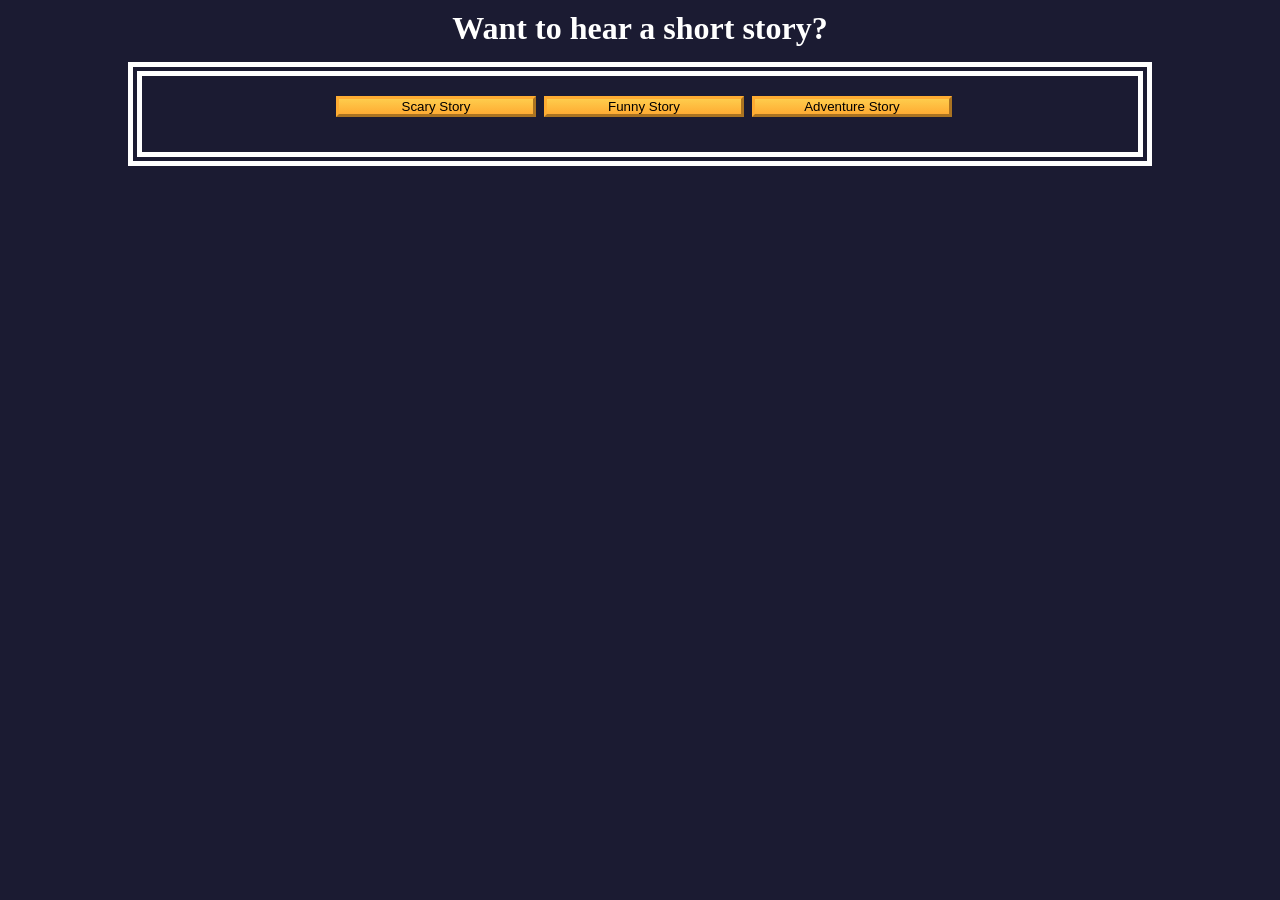
<file: DOM-Exercises/index.html>
<!DOCTYPE html>
<html lang="en">

<head>
    <meta charset="UTF-8" />
    <meta name="viewport" content="width=device-width, initial-scale=1.0" />
    <title>Storytelling App</title>
    <link rel="stylesheet" href="./styles.css" />
</head>

<body>

<h1>Want to hear a short story?</h1>
    <main class="story-container">
        <div class="btn-container">
            <button class="btn" id="scary-btn">Scary Story</button>
            <button class="btn" id="funny-btn">Funny Story</button>
            <button class="btn" id="adventure-btn">Adventure Story</button>
        </div>
        <p id="result"></p>
    </main>
    <script src="./script.js"></script>
</body>
</html>
</file>
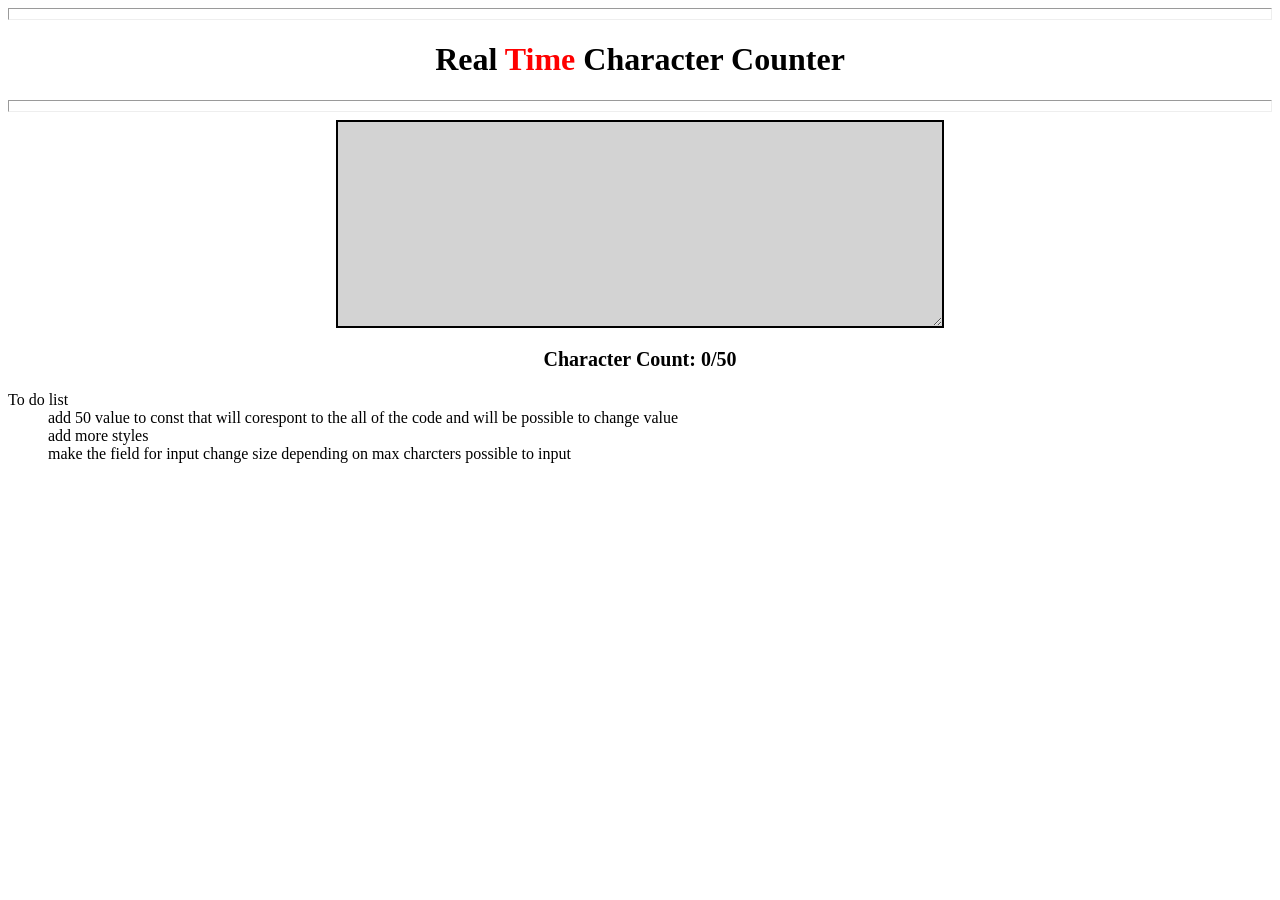
<file: dom-exercises/exercise-2/index.html>
<!DOCTYPE html>
<html lang="en">

<head>
    <meta charset="utf-8">
    <meta name="viewport" content="width=device-width, initial-scale=1.0">
    <title>Real Time Counter</title>
    <link rel="stylesheet" href="styles.css">
</head>

<body>
    <hr class="line">
    <h1>Real <span>Time</span> Character Counter</h1>
    <hr class="line">
    <div class="to-center"><textarea id="text-input"></textarea></div>
    <p id="char-count">Character Count: 0/50</p>
    <script src="script.js"></script>
    <dl>
        <dt>To do list</dt>
        <dd>add 50 value to const that will corespont to the all of the code and will be possible to change value</dd>
        <dd>add more styles</dd>
        <dd>make the field for input change size depending on max charcters possible to input</dd>
    </dl>
</body>

</html>
</file>
<file: DOM-Exercises/styles.css>
*,
*::before,
*::after {
    margin: 0;
    padding: 0;
    box-sizing: border-box;
}

:root {
    --dark-grey: #1b1b32;
    --black: #000;
    --white: #fff;
    --golden-yellow: #fecc4c;
    --yellow: #ffcc4c;
    --gold: #feac32;
    --orange: #ffac33;
    --dark-orange: #f89808;
}

body {
    background-color: var(--dark-grey);
    color: var(--white);
}

h1,
#result {
    text-align: center;
}

h1 {
    margin: 10px 0 15px;
}

.story-container {
    margin: auto;
    padding: 10px;
    width: 80%;
    border-style: double;
    border-width: 14px;
    border-color: var(--white);
}

.btn-container {
    display: flex;
    flex-direction: column;
    justify-content: center;
    align-items: center;
}

@media (min-width: 760px) {
    .btn-container {
        flex-direction: row;
    }
}

#result {
    margin-top: 15px;
    font-size: 1.2rem;
    line-height: 30px;
}

.btn {
    cursor: pointer;
    width: 200px;
    margin: 10px 0 10px 0.5rem;
    color: var(--black);
    background-color: var(--gold);
    background-image: linear-gradient(var(--golden-yellow), var(--orange));
    border-color: var(--gold);
    border-width: 3px;
}

.btn:hover {
    background-image: linear-gradient(var(--yellow), var(--dark-orange));
}
</file>
<file: dom-exercises/exercise-2/styles.css>
.over-limit {
  color: red;
  font-weight: bold;
}

#text-input {
  border: solid black 2px;
  width : 600px;
  height: 200px;
  background-color: lightgray;
  min-width: 200px;
  min-height: 75px;
  font-size: 20px;
}

span {
  color: red;
}

.line {
  padding: 5px;
}

h1 {
  text-align: center;
  font-weight: bold;
}

.to-center {
  display: flex;
  justify-content: center;
}

#char-count {
  display: flex;
  justify-content: center;
  font-size: 20px;
  font-weight: bold;
}
</file>
